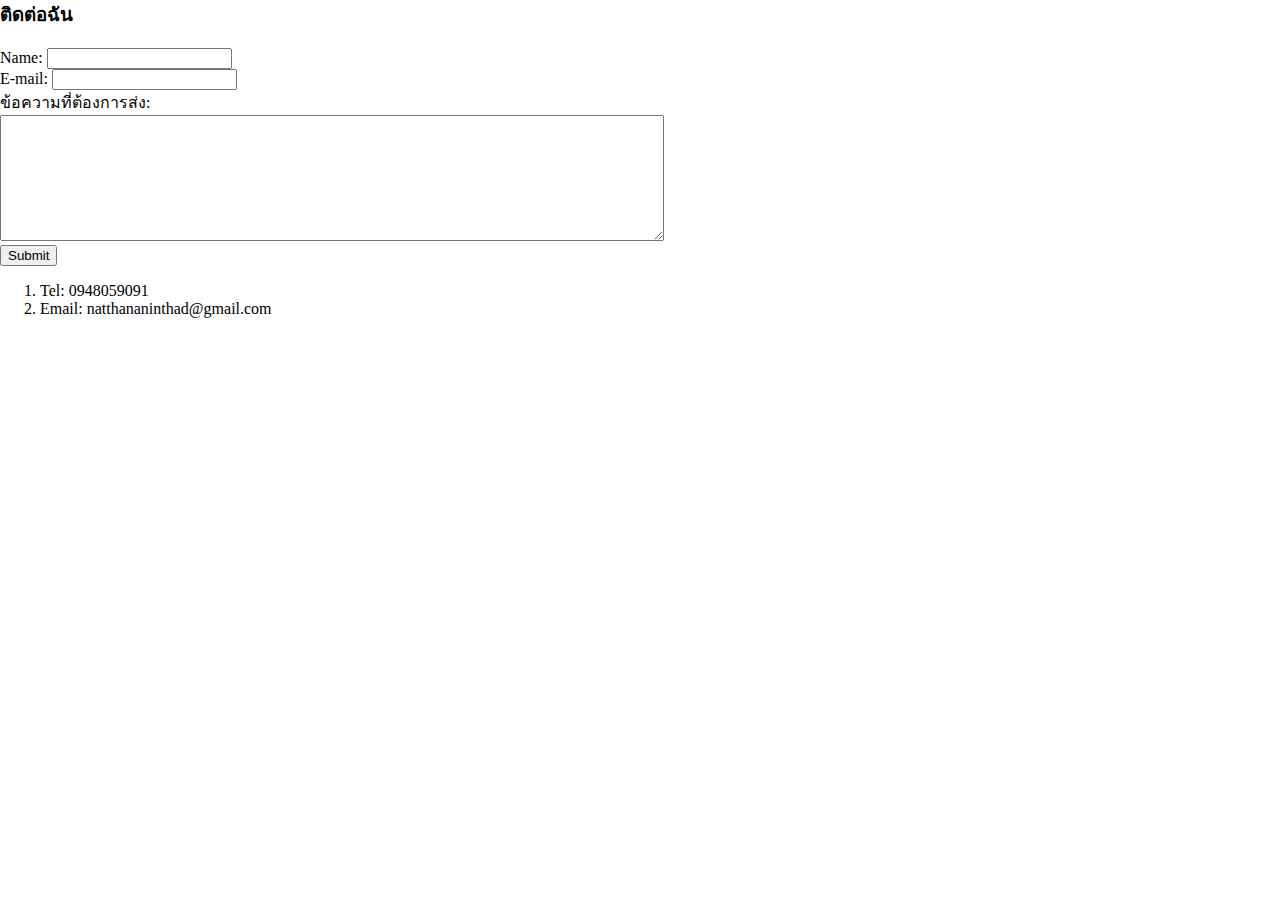
<file: contact.html>
<!DOCTYPE html>
<html lang="en">

<head>
    <meta charset="UTF-8">
    <meta name="viewport" content="width=device-width, initial-scale=1.0">
    <title>Document</title>
    <link rel="stylesheet" href="styles.css">
</head>

<body>
    <h3>ติดต่อฉัน</h3>
    <form class="" action="mailto:oakabc@gmail.com" method="post" enctype="text/plain">
        <label>Name:</label>
        <input type="text" name="name_surname" value=""><br>
        <label>E-mail:</label>
        <input type="email" name="email" value=""><br>
        <label>ข้อความที่ต้องการส่ง:</label><br>
        <textarea name="message" rows="8" cols="80"></textarea><br>
        <input type="submit" name="">
    </form>

    <ol>
        <li>Tel: 0948059091</li>
        <li>Email: natthananinthad@gmail.com</li>
    </ol>
</body>

</html>
</file>
<file: styles.css>
.blackpink {
    border: solid rgb(237, 136, 176) 3px;
}

.bottom {
    background-color: rgb(237, 34, 122);
}

.contact {
    background-color: rgb(222, 9, 108);
}

.header {
    background-color: bisque;
}

.middle {
    background-color: palevioletred;
}

.profile {
    border-radius: 50%;
}

body {
    margin: 0;
}

h3 {
    margin-top: 0;
}

hr {
    /* background-color: white; */
    border-style: dotted none none;
    /* height: 0; */
    width: 30%;
    border-color: grey;
    border-width: 5px;
    margin-bottom: 0;
}
</file>
